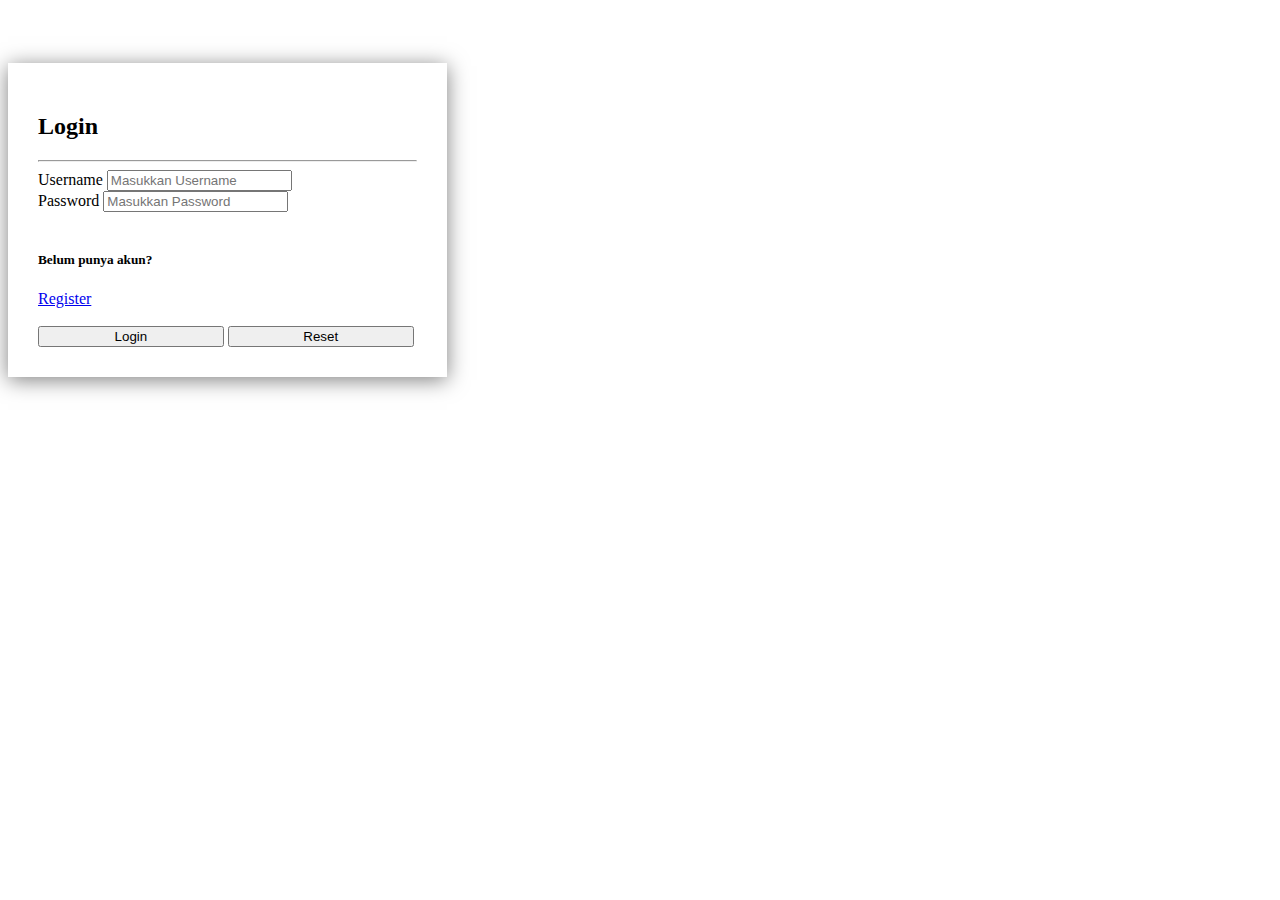
<file: Login.html>
<!doctype html>
<html lang="en">
  <head>
    <!-- Required meta tags -->
    <meta charset="utf-8">
    <meta name="viewport" content="width=device-width, initial-scale=1">

    <!-- Bootstrap CSS -->
    <link href="https://cdn.jsdelivr.net/npm/bootstrap@5.0.1/dist/css/bootstrap.min.css" rel="stylesheet" integrity="sha384-+0n0xVW2eSR5OomGNYDnhzAbDsOXxcvSN1TPprVMTNDbiYZCxYbOOl7+AMvyTG2x" crossorigin="anonymous">
    <link rel="stylesheet" href="Login.css">

    <title>Hello, world!</title>
  </head>
  <body>
    
    <div class="container">
        <h2 class="text-center">Login</h2>
        <hr>
        <form>
            <div class="form-group">
                <label>Username</label>
                <input type="text" name="" class="form-control" placeholder="Masukkan Username">
            </div>
            <div class="form-group">
                <label>Password</label>
                <input type="password" name="" class="form-control" placeholder="Masukkan Password">
            </div>
            <br>
            <h5>Belum punya akun?</h5>
            <a href="Register.html">Register</a>
            <br>
            <br>
            <button type="submit" class="btn btn-primary">Login</button>
            <button type="reset" class="btn btn-danger">Reset</button>
        </form>
    </div>

    <!-- Optional JavaScript; choose one of the two! -->

    <!-- Option 1: Bootstrap Bundle with Popper -->
    <script src="https://cdn.jsdelivr.net/npm/bootstrap@5.0.1/dist/js/bootstrap.bundle.min.js" integrity="sha384-gtEjrD/SeCtmISkJkNUaaKMoLD0//ElJ19smozuHV6z3Iehds+3Ulb9Bn9Plx0x4" crossorigin="anonymous"></script>

    <!-- Option 2: Separate Popper and Bootstrap JS -->
    <!--
    <script src="https://cdn.jsdelivr.net/npm/@popperjs/core@2.9.2/dist/umd/popper.min.js" integrity="sha384-IQsoLXl5PILFhosVNubq5LC7Qb9DXgDA9i+tQ8Zj3iwWAwPtgFTxbJ8NT4GN1R8p" crossorigin="anonymous"></script>
    <script src="https://cdn.jsdelivr.net/npm/bootstrap@5.0.1/dist/js/bootstrap.min.js" integrity="sha384-Atwg2Pkwv9vp0ygtn1JAojH0nYbwNJLPhwyoVbhoPwBhjQPR5VtM2+xf0Uwh9KtT" crossorigin="anonymous"></script>
    -->
  </body>
</html>
</file>
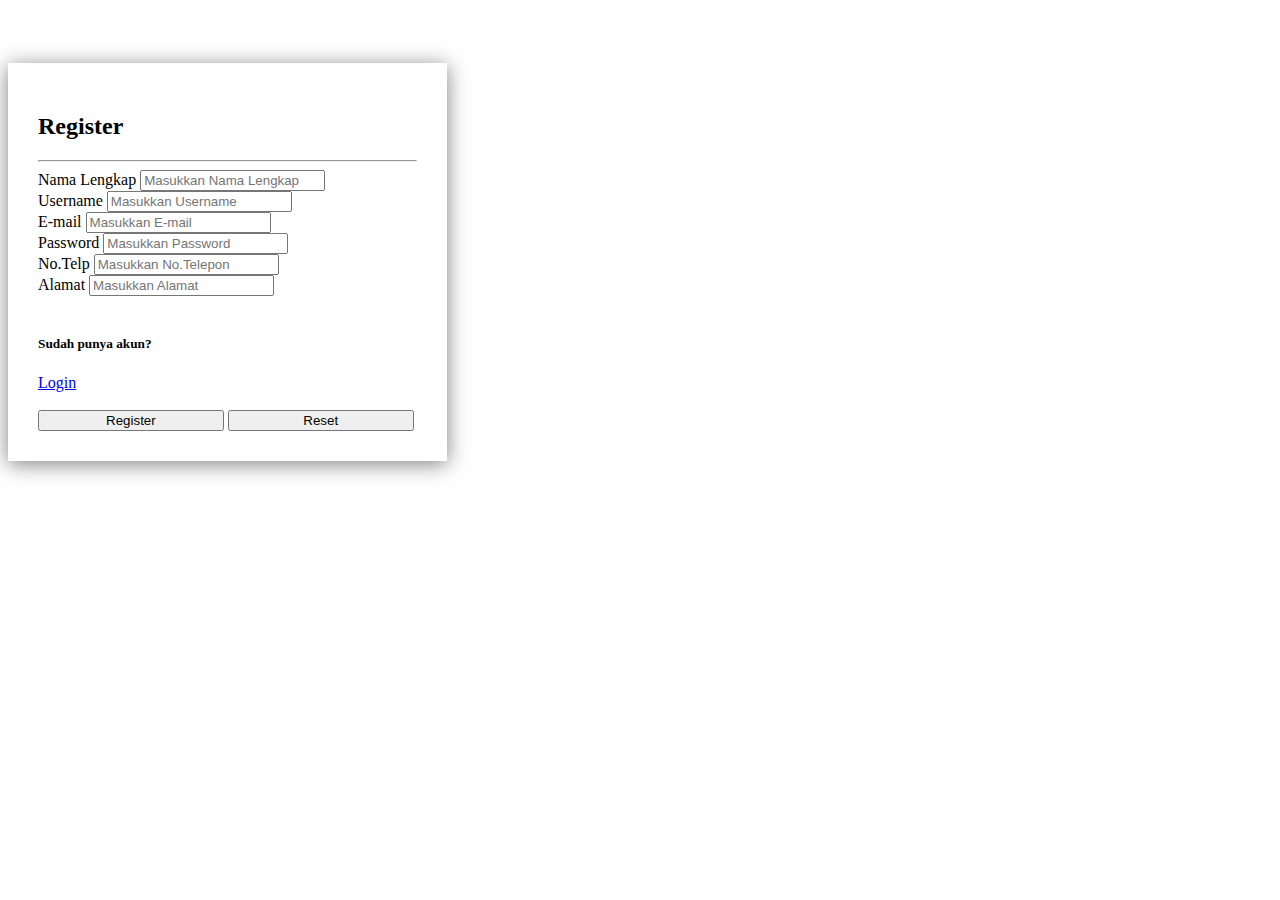
<file: Register.html>
<!doctype html>
<html lang="en">
  <head>
    <!-- Required meta tags -->
    <meta charset="utf-8">
    <meta name="viewport" content="width=device-width, initial-scale=1">

    <!-- Bootstrap CSS -->
    <link href="https://cdn.jsdelivr.net/npm/bootstrap@5.0.1/dist/css/bootstrap.min.css" rel="stylesheet" integrity="sha384-+0n0xVW2eSR5OomGNYDnhzAbDsOXxcvSN1TPprVMTNDbiYZCxYbOOl7+AMvyTG2x" crossorigin="anonymous">
    <link rel="stylesheet" href="Login.css">

    <title>Hello, world!</title>
  </head>
  <body>
    
    <div class="container">
        <h2 class="text-center">Register</h2>
        <hr>
        <form>
            <div class="form-group">
                <label>Nama Lengkap</label>
                <input type="text" name="" class="form-control" placeholder="Masukkan Nama Lengkap">
            </div>
            <div class="form-group">
                <label>Username</label>
                <input type="text" name="" class="form-control" placeholder="Masukkan Username">
            </div>
            <div class="form-group">
                <label>E-mail</label>
                <input type="text" name="" class="form-control" placeholder="Masukkan E-mail">
            </div>
            <div class="form-group">
                <label>Password</label>
                <input type="password" name="" class="form-control" placeholder="Masukkan Password">
            </div>
            <div class="form-group">
              <label>No.Telp</label>
              <input type="text" name="" class="form-control" placeholder="Masukkan No.Telepon">
            </div>
            <div class="form-group">
              <label>Alamat</label>
              <input type="text" name="" class="form-control" placeholder="Masukkan Alamat">
            </div>
            <br>
            <h5>Sudah punya akun?</h5>
            <a href="Login.html">Login</a>
            <br>
            <br>
            <button type="submit" class="btn btn-primary">Register</button>
            <button type="reset" class="btn btn-danger">Reset</button>
        </form>
    </div>

    <!-- Optional JavaScript; choose one of the two! -->

    <!-- Option 1: Bootstrap Bundle with Popper -->
    <script src="https://cdn.jsdelivr.net/npm/bootstrap@5.0.1/dist/js/bootstrap.bundle.min.js" integrity="sha384-gtEjrD/SeCtmISkJkNUaaKMoLD0//ElJ19smozuHV6z3Iehds+3Ulb9Bn9Plx0x4" crossorigin="anonymous"></script>

    <!-- Option 2: Separate Popper and Bootstrap JS -->
    <!--
    <script src="https://cdn.jsdelivr.net/npm/@popperjs/core@2.9.2/dist/umd/popper.min.js" integrity="sha384-IQsoLXl5PILFhosVNubq5LC7Qb9DXgDA9i+tQ8Zj3iwWAwPtgFTxbJ8NT4GN1R8p" crossorigin="anonymous"></script>
    <script src="https://cdn.jsdelivr.net/npm/bootstrap@5.0.1/dist/js/bootstrap.min.js" integrity="sha384-Atwg2Pkwv9vp0ygtn1JAojH0nYbwNJLPhwyoVbhoPwBhjQPR5VtM2+xf0Uwh9KtT" crossorigin="anonymous"></script>
    -->
  </body>
</html>
</file>
<file: Login.css>
.container {
  width: 30%;
  margin-top: 5%;
  box-shadow: 0 3px 20px rgba(0, 0, 0, 0.5);
  padding: 30px;
}
button {
  width: 49%;
}
</file>
